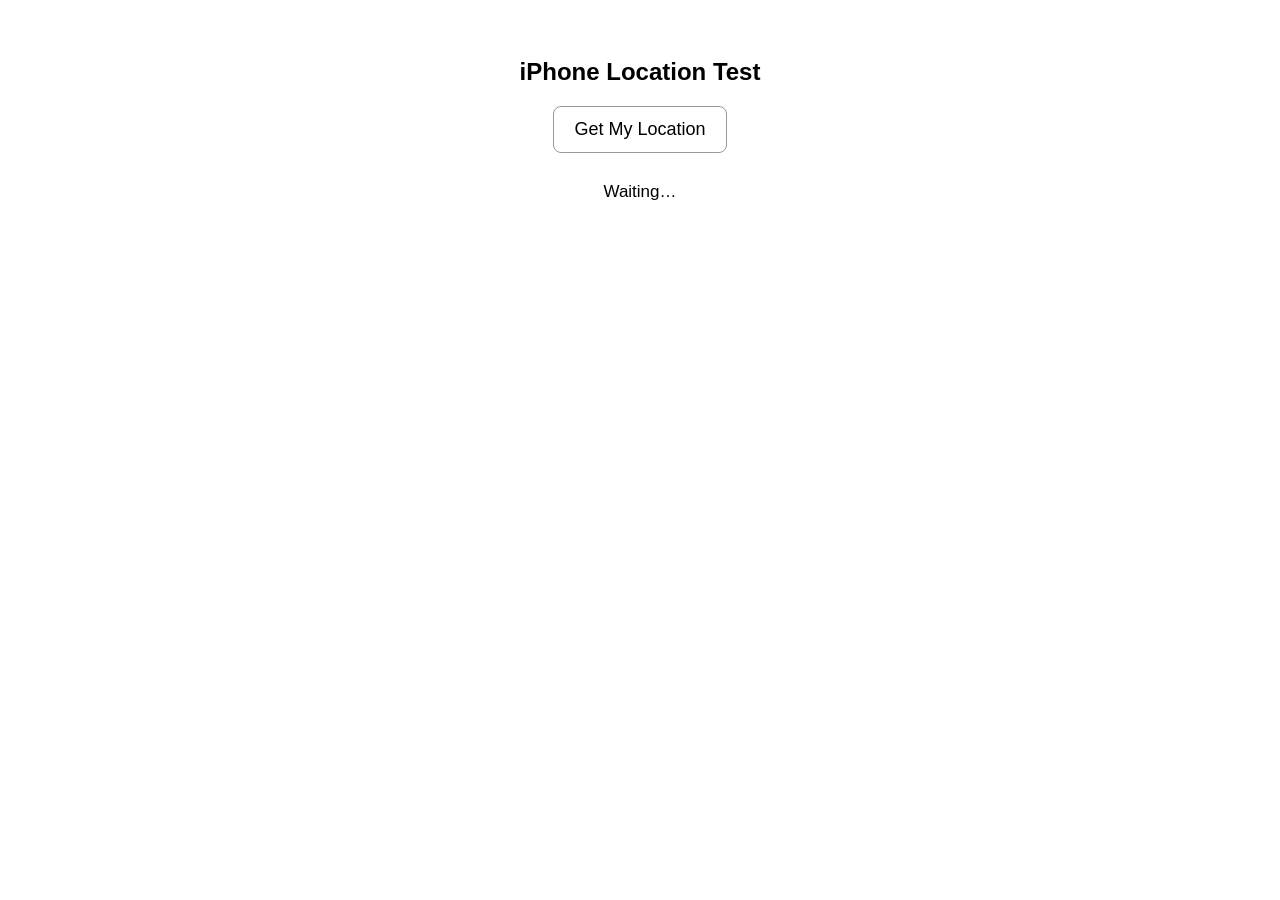
<file: location-test.html>
<!DOCTYPE html>
<html lang="en">

<head>

  <meta charset="UTF-8">

  <meta
    name="viewport"
    content="width=device-width, initial-scale=1"
  >

  <title>Atmora Location Test</title>

  <style>

    body {
      font-family:
        -apple-system,
        BlinkMacSystemFont,
        "Segoe UI",
        sans-serif;

      padding: 30px;

      text-align: center;
    }

    button {
      font-size: 18px;

      padding: 12px 20px;

      border-radius: 8px;

      border: 1px solid #999;

      background: white;
    }

    #result {
      margin-top: 25px;

      font-size: 17px;

      line-height: 1.6;
    }

  </style>

</head>


<body>

  <h2>iPhone Location Test</h2>

  <button
    id="locationButton"
    type="button"
  >
    Get My Location
  </button>

  <div id="result">
    Waiting…
  </div>


  <script>

    const button =
      document.getElementById(
        "locationButton"
      );

    const result =
      document.getElementById(
        "result"
      );


    button.addEventListener(
      "click",
      function() {

        result.textContent =
          "Requesting location…";


        if (!navigator.geolocation) {

          result.textContent =
            "ERROR: Geolocation is not available.";

          return;

        }


        navigator.geolocation.getCurrentPosition(

          function(position) {

            const latitude =
              position.coords.latitude;

            const longitude =
              position.coords.longitude;

            const accuracy =
              position.coords.accuracy;


            result.innerHTML =

              "<strong>SUCCESS</strong><br><br>" +

              "Latitude: " +
              latitude +
              "<br>" +

              "Longitude: " +
              longitude +
              "<br>" +

              "Accuracy: " +
              Math.round(accuracy) +
              " metres";

          },


          function(error) {

            result.innerHTML =

              "<strong>ERROR</strong><br><br>" +

              "Code: " +
              error.code +
              "<br>" +

              "Message: " +
              error.message;

            console.log(
              "Geolocation error:",
              error.code,
              error.message
            );

          },


          {
            enableHighAccuracy: true,

            maximumAge: 30000,

            timeout: 15000
          }

        );

      }

    );

  </script>

</body>

</html>
</file>
